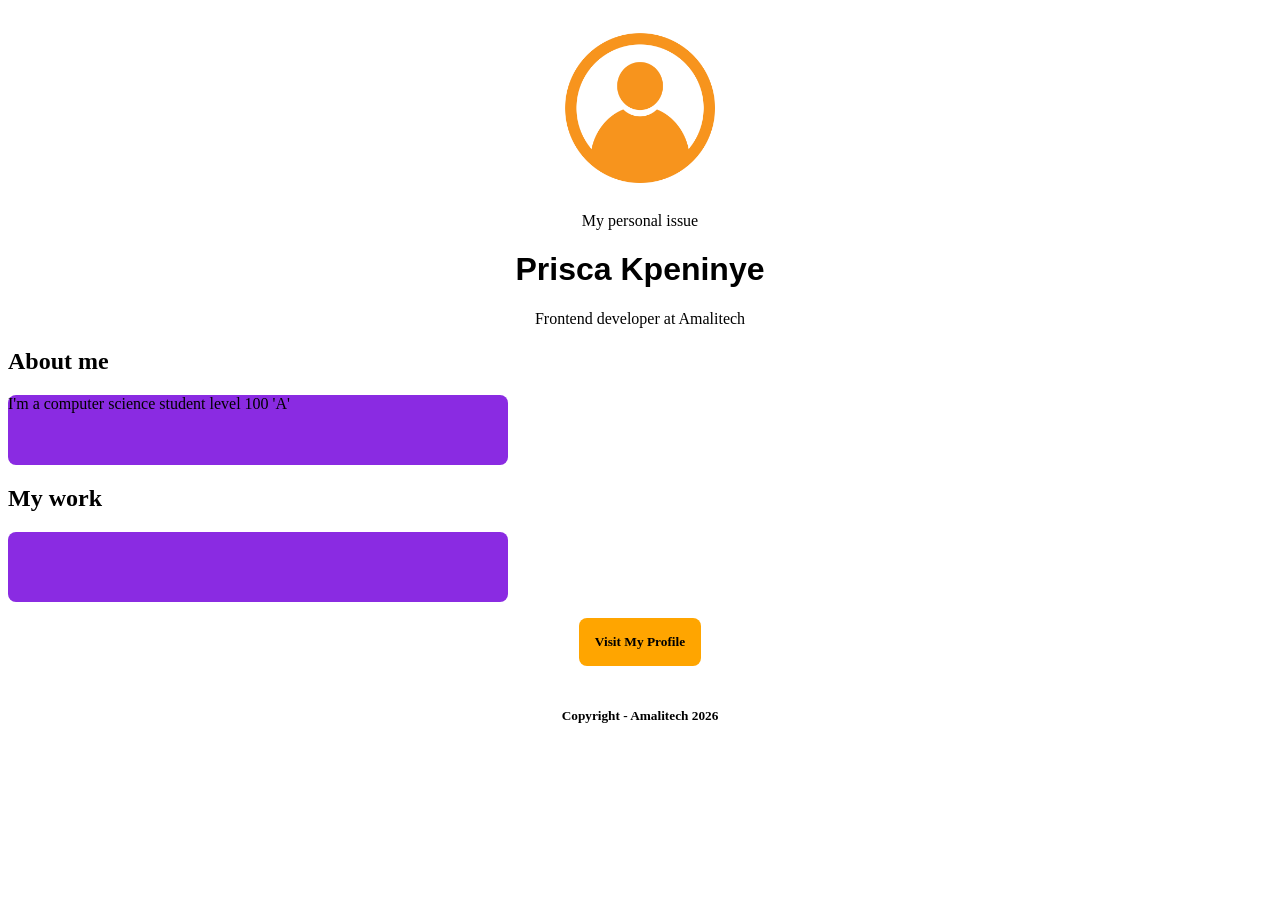
<file: main.html>
<!DOCTYPE html>
<html lang="en">
<head>
    <meta charset="UTF-8">
    <meta name="viewport" content="width=device-width, initial-scale=1.0">
    <title>My profile</title>
    <link rel="stylesheet"href="./styles.css">
</head>
<body>
    <header>
        <img src="user_image.png" width="200px" height="200px">
        <div>My personal issue</div>
<h1>Prisca Kpeninye</h1>
<span>Frontend developer at Amalitech</span>

</header>

<section id="about">
<h2>About me</h2>
<div class = project>
   <p>I'm a computer science student level 100 'A'</p>
</div>
</section>

<section id="Work">
<h2>My work</h2>
<div class = project>
   <p></p>
</div>
</section>

<div class="visit-button">
    <button onclick="window.location.href='https://github.com/priscakpeninye'">Visit My Profile</button>
</div>

<footer>
    <h5>Copyright - Amalitech 2026</h5>
</footer>
    
</body>
</html>
</file>
<file: styles.css>
body{
    background-attachment:blue;
    align-items: center;
    justify-content: center;
}
header img{
    height: 200px;
}
header{
    text-align: center;
}
h1{
    font-family: arial;
}
.project{
    height: 70px;
    width: 500px;
    background-color:blueviolet;
    border-radius: 8px;
    
}
footer{
    text-align: center;
    padding: 20px;
    background-color:white;
}
.visit-button{
    text-align: center;
    margin-top: 16px;
}

.visit-button button{
    background-color: orange;
    font-family: montserrat;
    font-weight: bold;
    padding: 16px;
    border: none;
    border-radius: 8px;
    cursor: pointer;
}
.visit-button button:hover{
    background-color: lightgreen;
}
</file>
